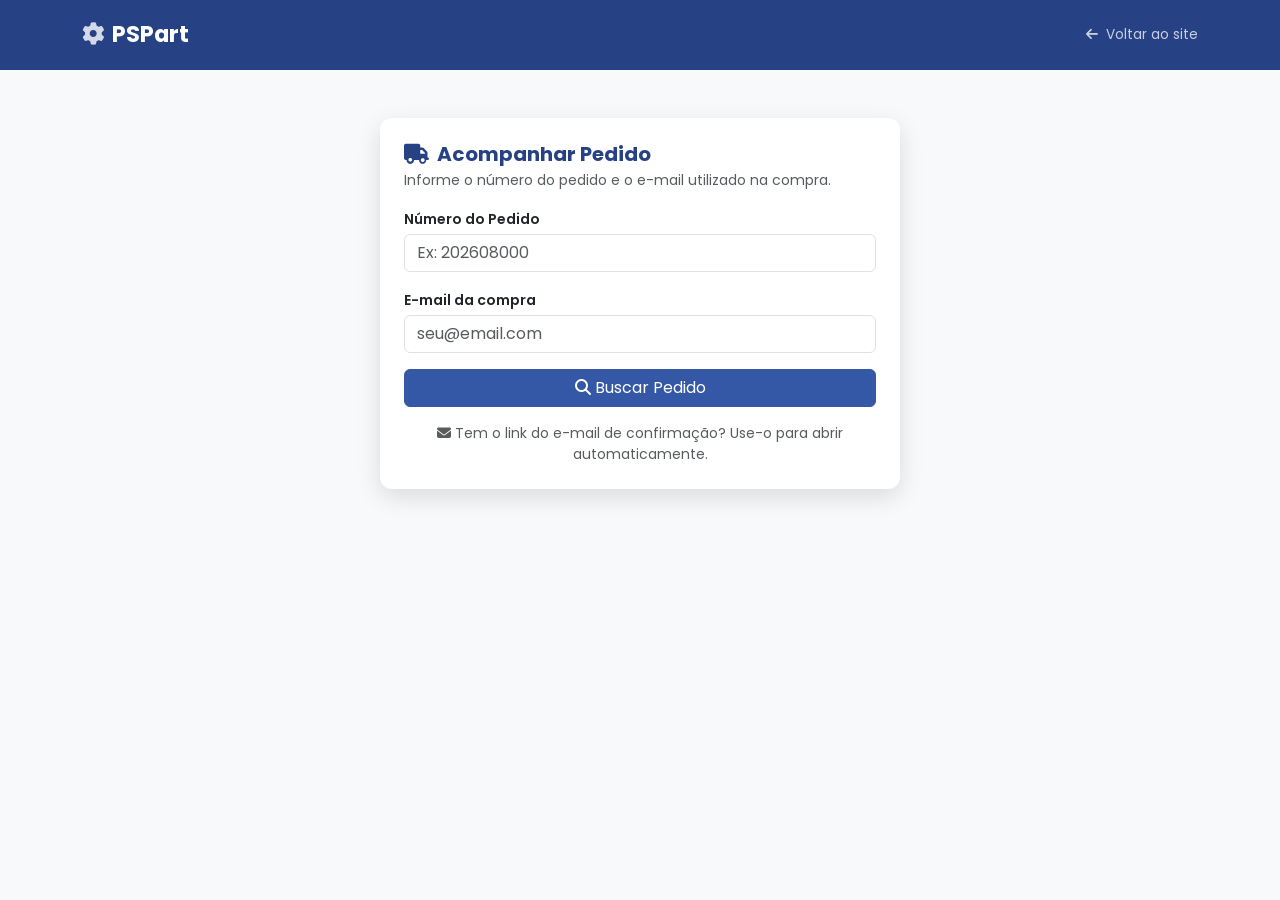
<file: acompanhar.html>
<!DOCTYPE html>
<html lang="pt-BR">
<head>
  <meta charset="UTF-8">
  <meta name="viewport" content="width=device-width, initial-scale=1.0">
  <title>Acompanhar Pedido — PSPart</title>
  <link rel="stylesheet" href="https://cdn.jsdelivr.net/npm/bootstrap@5.3.0/dist/css/bootstrap.min.css">
  <link rel="stylesheet" href="https://cdnjs.cloudflare.com/ajax/libs/font-awesome/6.4.0/css/all.min.css">
  <link rel="preconnect" href="https://fonts.googleapis.com">
  <link href="https://fonts.googleapis.com/css2?family=Poppins:wght@400;600;700&display=swap" rel="stylesheet">
  <link rel="stylesheet" href="style.css">
  <style>
    body { font-family: 'Poppins', sans-serif; background: var(--bg-light, #f4f6fb); }

    .page-header {
      background: var(--primary, #274185);
      color: #fff;
      padding: 18px 0;
    }
    .page-header .brand { font-size: 1.4rem; font-weight: 700; color: #fff; text-decoration: none; }
    .page-header .back-link { font-size: 0.85rem; color: rgba(255,255,255,.75); text-decoration: none; }
    .page-header .back-link:hover { color: #fff; }

    .search-card {
      max-width: 520px;
      margin: 48px auto 0 auto;
      border-radius: var(--radius, 12px);
      box-shadow: var(--shadow-md, 0 4px 16px rgba(0,0,0,.08));
      border: none;
    }

    .result-card {
      max-width: 700px;
      margin: 32px auto;
      border-radius: var(--radius, 12px);
      box-shadow: var(--shadow-md, 0 4px 16px rgba(0,0,0,.08));
      border: none;
    }

    /* Badge de status */
    .badge-status {
      font-size: 0.85rem;
      padding: 6px 14px;
      border-radius: 20px;
      font-weight: 600;
    }
    .badge-aprovado    { background: #d4edda; color: #1a7a3c; }
    .badge-pendente    { background: #fff3cd; color: #856404; }
    .badge-em_analise  { background: #cce5ff; color: #004085; }
    .badge-recusado,
    .badge-cancelado   { background: #f8d7da; color: #721c24; }
    .badge-reembolsado,
    .badge-contestado  { background: #e2e3e5; color: #383d41; }
    .badge-em_processamento { background: #ede7f6; color: #6f42c1; }
    .badge-enviado          { background: #cce5ff; color: #274185; }

    .info-row { display: flex; gap: 8px; align-items: flex-start; margin-bottom: 6px; font-size: 0.88rem; }
    .info-row i { color: var(--primary, #274185); width: 18px; flex-shrink: 0; margin-top: 2px; }

    .item-row td { vertical-align: middle; font-size: 0.88rem; }

    /* ── Step Tracker (rastreamento físico) ─────────────────────────────── */

    .step-tracker {
        display: flex;
        align-items: flex-start;
        justify-content: center;
        gap: 0;
        padding: 1.5rem 0 1rem;
        flex-wrap: nowrap;
        overflow-x: auto;
    }
    .step {
        display: flex;
        flex-direction: column;
        align-items: center;
        flex: 1;
        min-width: 70px;
        position: relative;
    }
    .step-icon {
        width: 52px;
        height: 52px;
        border-radius: 50%;
        display: flex;
        align-items: center;
        justify-content: center;
        font-size: 1.25rem;
        border: 2px solid #dee2e6;
        background: #fff;
        color: #adb5bd;
        transition: all 0.4s ease;
        position: relative;
        z-index: 1;
    }
    /* Linha conectora */
    .step:not(:last-child)::after {
        content: '';
        position: absolute;
        top: 25px;
        left: calc(50% + 27px);
        right: calc(-50% + 27px);
        height: 2px;
        background: #dee2e6;
        transition: background 0.4s ease;
        z-index: 0;
    }
    /* Concluída */
    .step.completed .step-icon {
        background: #1a7a3c;
        border-color: #1a7a3c;
        color: #fff;
    }
    .step.completed::after { background: #1a7a3c; }
    /* Ativa */
    .step.active .step-icon {
        border-color: var(--primary, #274185);
        color: var(--primary, #274185);
        box-shadow: 0 0 0 4px rgba(39,65,133,0.15);
        animation: pulse-step 1.8s ease-in-out infinite;
    }
    @keyframes pulse-step {
        0%, 100% { box-shadow: 0 0 0 4px rgba(39,65,133,0.15); }
        50%       { box-shadow: 0 0 0 8px rgba(39,65,133,0.08); }
    }
    /* Pendente */
    .step.pending .step-icon { opacity: 0.4; }

    /* Bloco de falha (recusado / cancelado) */
    .falha-block {
      text-align: center;
      padding: 2rem 1rem 1.5rem;
    }
    .falha-block .falha-icon {
      width: 64px; height: 64px;
      border-radius: 50%;
      display: inline-flex; align-items: center; justify-content: center;
      font-size: 1.75rem;
      margin-bottom: 1rem;
    }
    .falha-icon-recusado   { background: #f8d7da; color: #721c24; }
    .falha-icon-cancelado  { background: #f8d7da; color: #721c24; }
    .falha-icon-reembolsado { background: #e2e3e5; color: #383d41; }
    .falha-icon-contestado  { background: #fff3cd; color: #856404; }

    .step-label {
        margin-top: 0.5rem;
        font-size: 0.7rem;
        font-family: 'Poppins', sans-serif;
        font-weight: 500;
        text-align: center;
        color: #6c757d;
        max-width: 80px;
    }
    .step.completed .step-label,
    .step.active    .step-label { color: var(--primary, #274185); font-weight: 600; }

    /* Caixa do código de rastreio */
    .tracking-code-box {
        margin-top: 1rem;
        padding: 1rem 1.25rem;
        border-radius: var(--radius, 12px);
        border: 1px dashed var(--primary, #274185);
        background: rgba(39,65,133,0.05);
    }
    .tracking-code-row {
        display: flex;
        align-items: center;
        gap: 1rem;
        margin: 0.4rem 0 0.75rem;
        flex-wrap: wrap;
    }
    .tracking-code-row strong {
        font-family: monospace;
        font-size: 1.1rem;
        letter-spacing: 0.05em;
        color: var(--primary, #274185);
    }

    @media (max-width: 768px) {
        .step-tracker {
            flex-direction: column;
            align-items: flex-start;
            padding: 1rem 0.5rem;
            gap: 1rem;
        }
        .step {
            flex-direction: row;
            align-items: center;
            gap: 1rem;
            width: 100%;
            min-width: unset;
        }
        .step:not(:last-child)::after {
            top: 52px;
            left: 25px;
            right: unset;
            width: 2px;
            height: calc(100% + 1rem);
        }
        .step-label { text-align: left; max-width: unset; font-size: 0.82rem; }
    }
  </style>
</head>
<body>

<!-- Navbar -->
<header class="page-header">
  <div class="container d-flex align-items-center justify-content-between">
    <a href="index.html" class="brand">
      <i class="fas fa-cog me-2" style="opacity:.8;"></i>PSPart
    </a>
    <a href="index.html" class="back-link">
      <i class="fas fa-arrow-left me-1"></i> Voltar ao site
    </a>
  </div>
</header>

<div class="container pb-5">

  <!-- Formulário de busca — visível por padrão; JS esconde quando há token -->
  <div id="noTokenSection" class="card search-card p-4">
    <h5 class="fw-bold mb-1" style="color:var(--primary,#274185);">
      <i class="fas fa-truck me-2"></i>Acompanhar Pedido
    </h5>
    <p class="text-muted small mb-3">Informe o número do pedido e o e-mail utilizado na compra.</p>

    <div class="mb-3">
      <label class="form-label small fw-semibold mb-1" for="searchPedidoId">Número do Pedido</label>
      <input type="text" id="searchPedidoId" class="form-control" placeholder="Ex: 202608000" inputmode="numeric">
    </div>
    <div class="mb-3">
      <label class="form-label small fw-semibold mb-1" for="searchEmail">E-mail da compra</label>
      <input type="email" id="searchEmail" class="form-control" placeholder="seu@email.com">
    </div>

    <div id="searchError" class="alert alert-danger py-2 small mb-3 d-none"></div>

    <button id="searchBtn" class="btn btn-primary w-100">
      <i class="fas fa-search me-1"></i>Buscar Pedido
    </button>

    <p class="text-center text-muted small mt-3 mb-0">
      <i class="fas fa-envelope me-1"></i>Tem o link do e-mail de confirmação? Use-o para abrir automaticamente.
    </p>
  </div>

  <!-- Loading -->
  <div id="loadingSection" class="text-center mt-4" style="display:none;">
    <div class="spinner-border text-primary" role="status"></div>
    <p class="text-muted mt-2 small">Buscando seu pedido...</p>
  </div>

  <!-- Erro -->
  <div id="errorSection" class="alert alert-danger result-card mt-4" role="alert" style="display:none;">
    <i class="fas fa-exclamation-circle me-2"></i>
    <span id="errorMsg"></span>
  </div>

  <!-- Resultado -->
  <div id="resultSection" class="card result-card p-4" style="display:none;">

    <div class="d-flex align-items-center justify-content-between flex-wrap gap-2 mb-3">
      <div>
        <h5 class="fw-bold mb-0" style="color:var(--primary,#274185);">
          Pedido #<span id="rPedidoId"></span>
        </h5>
        <span class="text-muted small" id="rCriadoEm"></span>
      </div>
      <span id="rStatusBadge" class="badge-status"></span>
    </div>

    <!-- Timeline unificada (pedidos em andamento / aprovados) -->
    <div class="step-tracker" id="unifiedTimeline" style="display:none;">
      <div class="step" data-step="0">
        <div class="step-icon"><i class="fas fa-check"></i></div>
        <div class="step-label">Pedido<br>Recebido</div>
      </div>
      <div class="step" data-step="1">
        <div class="step-icon"><i class="fas fa-credit-card"></i></div>
        <div class="step-label">Pagamento<br>Confirmado</div>
      </div>
      <div class="step" data-step="2">
        <div class="step-icon"><i class="fas fa-box-open"></i></div>
        <div class="step-label">Em<br>Preparação</div>
      </div>
      <div class="step" data-step="3">
        <div class="step-icon"><i class="fas fa-box"></i></div>
        <div class="step-label">Embalado</div>
      </div>
      <div class="step" data-step="4">
        <div class="step-icon"><i class="fas fa-truck"></i></div>
        <div class="step-label">Enviado</div>
      </div>
      <div class="step" data-step="5">
        <div class="step-icon"><i class="fas fa-barcode"></i></div>
        <div class="step-label">Código de<br>Rastreio</div>
      </div>
    </div>

    <!-- Bloco de falha (recusado / cancelado / reembolsado / contestado) -->
    <div id="falhaBlock" class="falha-block" style="display:none;">
      <div class="falha-icon" id="falhaIcon"></div>
      <p class="fw-semibold mb-1" id="falhaTitle"></p>
      <p class="text-muted small mb-3" id="falhaDesc"></p>
      <a href="mailto:contato@pspart.com.br" class="btn btn-sm btn-outline-secondary">
        <i class="fas fa-envelope me-1"></i>Falar com a loja
      </a>
    </div>

    <!-- Caixa do código de rastreio (visível apenas no step 5) -->
    <div class="tracking-code-box" id="shippingCodeBox" style="display:none;">
      <div class="small text-muted mb-1">Código de Rastreio</div>
      <div class="tracking-code-row">
        <strong id="shippingCodeDisplay"></strong>
        <button id="copyCodeBtn" class="btn btn-sm btn-outline-primary" title="Copiar código">
          <i class="fas fa-copy me-1"></i>Copiar
        </button>
      </div>
      <a id="shippingCorreiosLink" href="#" target="_blank" rel="noopener" class="btn btn-sm btn-primary">
        <i class="fas fa-external-link-alt me-1"></i>Rastrear nos Correios
      </a>
      <div class="small text-muted mt-2" id="shippingCarrierLabel"></div>
    </div>

    <hr>

    <!-- Itens -->
    <h6 class="fw-bold mb-3">Itens do Pedido</h6>
    <div class="table-responsive mb-3">
      <table class="table table-sm align-middle">
        <thead class="table-light">
          <tr>
            <th>Produto</th>
            <th class="text-center">Qtd</th>
            <th class="text-end">Preço unit.</th>
            <th class="text-end">Subtotal</th>
          </tr>
        </thead>
        <tbody id="rItens"></tbody>
        <tfoot>
          <tr id="rSubtotalRow" style="display:none;">
            <td colspan="3" class="text-end text-muted small">Subtotal</td>
            <td class="text-end text-muted small" id="rSubtotal"></td>
          </tr>
          <tr id="rFreteRow" style="display:none;">
            <td colspan="3" class="text-end text-muted small">
              <i class="fas fa-truck me-1"></i><span id="rFreteNome">Frete</span>
            </td>
            <td class="text-end text-muted small" id="rFreteVal"></td>
          </tr>
          <tr>
            <td colspan="3" class="text-end fw-bold">Total:</td>
            <td class="text-end fw-bold text-primary" id="rTotal"></td>
          </tr>
        </tfoot>
      </table>
    </div>

    <hr>

    <!-- Dados do comprador e endereço -->
    <div class="row g-3">
      <div class="col-md-6">
        <h6 class="fw-bold mb-2">Comprador</h6>
        <div class="info-row"><i class="fas fa-user"></i><span id="rNome"></span></div>
        <div class="info-row"><i class="fas fa-envelope"></i><span id="rEmail"></span></div>
        <div class="info-row"><i class="fas fa-phone"></i><span id="rTelefone"></span></div>
      </div>
      <div class="col-md-6">
        <h6 class="fw-bold mb-2">Endereço de Entrega</h6>
        <div class="info-row"><i class="fas fa-map-marker-alt"></i><span id="rEndereco"></span></div>
      </div>
    </div>

    <!-- Mensagem de status -->
    <div id="rMensagem" class="alert mt-4 mb-0" style="display:none;"></div>

  </div><!-- /resultSection -->

</div><!-- /container -->

<script>
(function () {
  const API = 'backend/api/acompanhar.php';

  const $ = id => document.getElementById(id);

  let _subtotalPedido = 0; // guardado em renderPedido, lido em renderFreteBreakdown

  function fmt(valor) {
    return 'R$ ' + parseFloat(valor).toFixed(2).replace('.', ',').replace(/\B(?=(\d{3})+(?!\d))/g, '.');
  }

  function fmtData(dt) {
    if (!dt) return '';
    // "2026-04-22 10:30:00" → "22/04/2026 às 10:30"
    const [date, time] = dt.split(' ');
    if (!date) return dt;
    const [y, m, d] = date.split('-');
    return `${d}/${m}/${y} às ${time ? time.slice(0,5) : ''}`;
  }

  const statusConfig = {
    aprovado:    { label: 'Pagamento Aprovado',   cls: 'badge-aprovado',    tl: 2, msg: null },
    pendente:    { label: 'Aguardando Pagamento', cls: 'badge-pendente',    tl: 0, msg: 'Aguardando confirmação do pagamento. Se você já pagou, pode levar alguns minutos.' },
    em_analise:  { label: 'Em Análise',           cls: 'badge-em_analise',  tl: 1, msg: 'Seu pagamento está sendo analisado pelo Mercado Pago.' },
    recusado:    { label: 'Pagamento Recusado',   cls: 'badge-recusado',    tl: -1, falha: { icon: 'fa-times-circle', iconCls: 'falha-icon-recusado',  titulo: 'Pagamento não aprovado', desc: 'Seu pagamento foi recusado pela operadora. Verifique os dados do cartão ou tente outro meio de pagamento.' } },
    cancelado:   { label: 'Pedido Cancelado',     cls: 'badge-cancelado',   tl: -1, falha: { icon: 'fa-ban',          iconCls: 'falha-icon-cancelado',  titulo: 'Pedido cancelado',        desc: 'Este pedido foi cancelado. Se tiver dúvidas, entre em contato com a loja.' } },
    reembolsado: { label: 'Reembolsado',          cls: 'badge-reembolsado', tl: -1, falha: { icon: 'fa-undo',         iconCls: 'falha-icon-reembolsado', titulo: 'Valor reembolsado',       desc: 'O estorno foi solicitado. O prazo de devolução depende da operadora do cartão.' } },
    contestado:  { label: 'Em Contestação',       cls: 'badge-contestado',  tl: -1, falha: { icon: 'fa-exclamation-triangle', iconCls: 'falha-icon-contestado', titulo: 'Pagamento em contestação', desc: 'Este pagamento está em processo de contestação junto à operadora.' } },
    em_processamento: { label: 'Em Processamento',cls: 'badge-em_processamento', tl: 3, msg: 'Seu pedido está sendo preparado para envio.' },
    enviado:          { label: 'Enviado',          cls: 'badge-enviado',          tl: 4, msg: null },
  };

  // ── Timeline unificada (6 passos) ───────────────────────────────────────────
  const STEP_ICONS    = ['fa-check','fa-credit-card','fa-box-open','fa-box','fa-truck','fa-barcode'];
  const PAYMENT_OK    = ['aprovado','em_processamento','enviado'];
  const PAYMENT_ERROR = ['recusado','cancelado','reembolsado','contestado'];

  function renderUnifiedTimeline(status, trackingStatus, trackingCode, trackingUrl, carrier) {
    const paymentOk = PAYMENT_OK.includes(status);
    const isError   = PAYMENT_ERROR.includes(status);

    // Calcula passo atual (0-5)
    let currentStep;
    if (isError) {
      currentStep = 1; // erro no pagamento
    } else if (paymentOk) {
      // Passos 0-1 concluídos; tracking determina 2-5
      currentStep = trackingStatus >= 0 ? 2 + Math.min(trackingStatus, 3) : 2;
    } else {
      currentStep = 1; // pendente/em_analise — aguardando pagamento
    }

    document.querySelectorAll('#unifiedTimeline .step').forEach(step => {
      const n    = parseInt(step.dataset.step);
      const icon = step.querySelector('.step-icon i');
      step.classList.remove('completed', 'active', 'pending', 'error');
      icon.className = 'fas ' + STEP_ICONS[n];

      if (isError && n === 1) {
        step.classList.add('error');
        icon.className = 'fas fa-times';
      } else if (n < currentStep) {
        step.classList.add('completed');
      } else if (n === currentStep) {
        step.classList.add('active');
      } else {
        step.classList.add('pending');
      }
    });

    // Caixa de código de rastreio — só no step 5 com código
    const codeBox = $('shippingCodeBox');
    if (currentStep === 5 && trackingCode) {
      $('shippingCodeDisplay').textContent    = trackingCode;
      $('shippingCorreiosLink').href          = trackingUrl || '#';
      $('shippingCorreiosLink').style.display = trackingUrl ? '' : 'none';
      $('shippingCarrierLabel').textContent   = carrier ? 'Transportadora: ' + carrier : '';
      codeBox.style.display = '';
    } else {
      codeBox.style.display = 'none';
    }
  }

  async function fetchShippingTracking(status, orderId) {
    try {
      const res  = await fetch('backend/api/tracking.php?order_id=' + encodeURIComponent(orderId));
      const data = await res.json();
      if (res.ok) {
        renderUnifiedTimeline(status, data.status, data.tracking_code, data.tracking_url, data.carrier);
        if (data.shipping_price > 0) renderFreteBreakdown(data);
      } else {
        renderUnifiedTimeline(status, 0, null, null, null);
      }
    } catch (_) {
      renderUnifiedTimeline(status, 0, null, null, null);
    }
  }

  function renderFreteBreakdown(trackingData) {
    const frete = parseFloat(trackingData.shipping_price) || 0;
    if (frete <= 0) return;

    $('rSubtotal').textContent = fmt(_subtotalPedido);
    $('rSubtotalRow').style.display = '';

    let freteNome = 'Frete';
    if (trackingData.chosen_carrier) {
      freteNome = trackingData.chosen_carrier;
      if (trackingData.chosen_service) freteNome += ' — ' + trackingData.chosen_service;
    }
    $('rFreteNome').textContent = freteNome;
    $('rFreteVal').textContent  = fmt(frete);
    $('rFreteRow').style.display = '';
  }

  // Botão copiar código
  document.getElementById('copyCodeBtn')?.addEventListener('click', function () {
    const code = $('shippingCodeDisplay').textContent;
    navigator.clipboard.writeText(code).then(() => {
      this.innerHTML = '<i class="fas fa-check me-1"></i>Copiado!';
      setTimeout(() => { this.innerHTML = '<i class="fas fa-copy me-1"></i>Copiar'; }, 2000);
    });
  });
  // ── /Timeline unificada ──────────────────────────────────────────────────────

  function renderPedido(data) {
    const p   = data.pedido;
    const cfg = statusConfig[p.status] || { label: p.status, cls: 'badge-pendente', tl: 0, msg: null };

    // Limpa o carrinho (B2b) só na confirmação de pagamento, e só se esta aba foi quem
    // acabou de iniciar ESTE checkout (sessionStorage setado antes do redirect ao MP em
    // script.js). Evita esvaziar o carrinho de quem só está revisitando um link antigo.
    // Armazenamento bloqueado (Patch O): a leitura falha e nada é limpo — a página segue.
    try {
      if ((p.status === 'aprovado' || p.status === 'em_processamento') &&
          sessionStorage.getItem('psp_checkout_pedido_pendente') === String(p.id)) {
        localStorage.removeItem('psp_cart');
        sessionStorage.removeItem('psp_checkout_pedido_pendente');
      }
    } catch (e) { /* sem acesso ao armazenamento: não limpa */ }

    $('rPedidoId').textContent  = p.numero_pedido || p.id;
    $('rCriadoEm').textContent  = 'Realizado em ' + fmtData(p.criado_em);
    $('rNome').textContent      = p.nome_comprador;
    $('rEmail').textContent     = p.email_comprador;
    $('rTelefone').textContent  = p.telefone_comprador || '—';

    const badge = $('rStatusBadge');
    badge.textContent  = cfg.label;
    badge.className    = 'badge-status ' + cfg.cls;

    // Endereço
    const partes = [
      [p.endereco, p.numero].filter(Boolean).join(', '),
      p.complemento,
      p.bairro,
      [p.cidade, p.estado].filter(Boolean).join('/'),
      p.cep,
    ].filter(Boolean);
    $('rEndereco').textContent = partes.join(' — ') || 'Não informado';

    // Itens
    const tbody = $('rItens');
    tbody.innerHTML = '';
    _subtotalPedido = 0;
    data.itens.forEach(item => {
      const sub = item.preco_unitario * item.quantidade;
      _subtotalPedido += sub;
      const tr  = document.createElement('tr');
      tr.className = 'item-row';
      tr.innerHTML = `
        <td>${item.produto_nome}</td>
        <td class="text-center">${item.quantidade}</td>
        <td class="text-end">${fmt(item.preco_unitario)}</td>
        <td class="text-end">${fmt(sub)}</td>`;
      tbody.appendChild(tr);
    });

    // Garante que as linhas de frete fiquem ocultas até o tracking carregar
    $('rSubtotalRow').style.display = 'none';
    $('rFreteRow').style.display    = 'none';
    $('rTotal').textContent = fmt(p.total);

    // Mensagem de status (pendente / em_analise)
    if (cfg.msg) {
      const el = $('rMensagem');
      const alertCls = p.status === 'pendente' || p.status === 'em_analise' ? 'alert-warning' : 'alert-info';
      el.className   = 'alert mt-4 mb-0 ' + alertCls;
      el.innerHTML   = `<i class="fas fa-info-circle me-2"></i>${cfg.msg}`;
      el.style.display = '';
    } else {
      $('rMensagem').style.display = 'none';
    }

    $('loadingSection').style.display = 'none';
    $('resultSection').style.display  = '';
    $('errorSection').style.display   = 'none';

    // Timeline vs bloco de falha — padrão Mercado Livre:
    // pedidos recusados/cancelados não exibem etapas de entrega
    if (cfg.falha) {
      $('unifiedTimeline').style.display = 'none';
      $('shippingCodeBox').style.display = 'none';
      const fb = $('falhaBlock');
      $('falhaIcon').className  = 'falha-icon ' + cfg.falha.iconCls;
      $('falhaIcon').innerHTML  = `<i class="fas ${cfg.falha.icon}"></i>`;
      $('falhaTitle').textContent = cfg.falha.titulo;
      $('falhaDesc').textContent  = cfg.falha.desc;
      fb.style.display = '';
    } else {
      $('falhaBlock').style.display = 'none';
      $('unifiedTimeline').style.display = '';
      if (PAYMENT_OK.includes(p.status)) {
        renderUnifiedTimeline(p.status, 0, null, null, null);
        fetchShippingTracking(p.status, p.id);
      } else {
        renderUnifiedTimeline(p.status, -1, null, null, null);
      }
    }
  }

  function showError(msg) {
    $('loadingSection').style.display = 'none';
    $('resultSection').style.display  = 'none';
    $('errorSection').style.display   = '';
    $('errorMsg').textContent = msg;
  }

  async function buscar(params) {
    $('loadingSection').style.display = '';
    $('resultSection').style.display  = 'none';
    $('errorSection').style.display   = 'none';

    try {
      const url  = API + '?' + new URLSearchParams(params).toString();
      const resp = await fetch(url);
      const json = await resp.json();

      if (!resp.ok) {
        showError(json.erro || 'Pedido não encontrado.');
        return;
      }
      renderPedido(json);
    } catch (e) {
      showError('Erro ao consultar o servidor. Tente novamente.');
    }
  }

  // ── Busca manual (sem token) ────────────────────────────────────────────────
  function buscarManual() {
    const pedidoId = document.getElementById('searchPedidoId').value.trim();
    const email    = document.getElementById('searchEmail').value.trim();
    const errEl    = document.getElementById('searchError');

    errEl.classList.add('d-none');

    if (!pedidoId || isNaN(parseInt(pedidoId, 10))) {
      errEl.textContent = 'Informe um número de pedido válido.';
      errEl.classList.remove('d-none');
      return;
    }
    if (!email) {
      errEl.textContent = 'Informe o e-mail utilizado na compra.';
      errEl.classList.remove('d-none');
      return;
    }

    $('noTokenSection').style.display = 'none';
    buscar({ pedido_id: pedidoId, email });
  }

  // ── Event listeners do formulário de busca ──────────────────────────────────
  document.getElementById('searchBtn').addEventListener('click', buscarManual);
  ['searchPedidoId', 'searchEmail'].forEach(id => {
    document.getElementById(id).addEventListener('keydown', e => {
      if (e.key === 'Enter') buscarManual();
    });
  });

  // ── Entry point ─────────────────────────────────────────────────────────────
  // noTokenSection é visível por padrão; escondemos apenas quando há token na URL
  const qs = new URLSearchParams(location.search);
  if (qs.get('token')) {
    $('noTokenSection').style.display = 'none';
    buscar({ token: qs.get('token') });
  }
  // Sem token → formulário permanece visível (estado padrão do HTML)
})();
</script>

</body>
</html>
</file>
<file: style.css>
/* ===== CSS VARIABLES ===== */
:root {
  --primary: #274185;
  --accent: #3457a6;
  --accent-rgb: 52, 87, 166;
  --accent-hover: #2d4a8f;
  --cta: #157a52;
  --cta-hover: #0f5f3f;
  --text-dark: #1a1a2e;
  --text-muted: #6c757d;
  --bg-light: #f8f9fa;
  --bg-white: #ffffff;
  --shadow-sm: 0 2px 8px rgba(0,0,0,0.08);
  --shadow-md: 0 8px 24px rgba(0,0,0,0.12);
  --radius: 12px;

  /* === tokens do refresh visual (ADICIONADOS — nenhum token acima foi removido/alterado) === */
  --primary-700: #1d3266;
  --primary-900: #152449;
  --cta-600: #0d5940;            /* variante mais escura/saturada do --cta real (#157a52), não o laranja do rascunho original */
  --ink: #16203a;
  --muted: #5b6b82;
  --line: #e4e9f2;
  --bg: #f5f8fc;
  --card: #ffffff;
  /* --ok / --warn / --req: definidos em assets/css/disponibilidade.css (carregado antes deste) */
  --radius-sm: 8px;
  --shadow-lg: 0 18px 44px rgba(16,32,74,.18);
  --font-display: 'Montserrat', system-ui, sans-serif;
  --font-body: 'Poppins', system-ui, sans-serif;
  --font-mono: 'JetBrains Mono', ui-monospace, 'SFMono-Regular', monospace;
}

@media (prefers-reduced-motion: reduce) {
  *, *::before, *::after {
    animation-duration: 0.001ms !important;
    animation-iteration-count: 1 !important;
    transition-duration: 0.001ms !important;
    scroll-behavior: auto !important;
  }
}

/* ===== BASE ===== */
body {
    font-family: var(--font-body);
    background-color: var(--bg);
    color: var(--ink);
    margin: 0;
    padding: 0;
    overflow-x: hidden;
}

/* Escopado ao storefront (index.html) — evita vazar para acompanhar.html/admin/e-mails que também carregam este arquivo ou reaproveitam tokens */
.storefront h1,
.storefront h2,
.storefront h3,
.storefront h4,
.storefront h5,
.storefront h6 {
    font-family: var(--font-display);
    font-weight: 700;
    letter-spacing: -0.02em;
}

html {
    scroll-behavior: smooth;
    overflow-x: hidden;
    /* --header-h é medido em tempo real por medirAlturaHeader() (script.js) — fallback cobre o primeiro paint antes do JS rodar */
    scroll-padding-top: var(--header-h, 76px);
}

/* ===== NAVBAR ===== */
.custom-navbar {
    position: fixed;
    top: 0;
    left: 0;
    right: 0;
    z-index: 1030;
    background-color: rgba(39, 65, 133, 0.88);
    backdrop-filter: blur(10px);
    -webkit-backdrop-filter: blur(10px);
    box-shadow: 0 2px 10px rgba(0,0,0,0.18);
    border-bottom: 1px solid rgba(228, 233, 242, 0.15);
    padding-top: 0.75rem;
    padding-bottom: 0.75rem;
    transition: background-color 0.2s ease;
}

.storefront {
    padding-top: var(--header-h, 76px);
}

.navbar-brand {
    font-family: var(--font-display);
    font-weight: 700;
    font-size: 1.6rem;
    letter-spacing: 0.5px;
}

.custom-navbar .nav-link:focus-visible,
.custom-navbar .navbar-toggler:focus-visible,
.custom-navbar .theme-toggle:focus-visible {
    outline: 2px solid #fff;
    outline-offset: 2px;
    border-radius: 4px;
}

/* Busca do header (Patch C) — mesmo form #heroSearchForm de antes, só relocado e compactado;
   alimenta #product-search via setupHeroSearch(), sem lógica de filtro duplicada */
.navbar-search {
    display: flex;
    align-items: center;
    gap: 0.35rem;
    background: rgba(255,255,255,.96);
    border-radius: 999px;
    padding: 0.25rem 0.25rem 0.25rem 0.75rem;
    margin: 0.5rem 0;
    max-width: 260px;
}

.navbar-search-icon {
    color: var(--muted);
    font-size: 0.78rem;
    flex-shrink: 0;
}

.navbar-search-input {
    flex: 1;
    min-width: 0;
    border: none;
    outline: none;
    background: transparent;
    font-family: var(--font-body);
    font-size: 0.82rem;
    color: #16203a;
    padding: 0.32rem 0.1rem;
}

.navbar-search-input::placeholder {
    color: #5b6b82;
}

.navbar-search:has(.navbar-search-input:focus-visible) {
    box-shadow: 0 0 0 3px rgba(var(--accent-rgb), .35);
}

.navbar-search-btn {
    flex-shrink: 0;
    background-color: var(--cta);
    border: none;
    color: #fff;
    font-size: 0.78rem;
    width: 30px;
    height: 30px;
    border-radius: 50%;
    display: inline-flex;
    align-items: center;
    justify-content: center;
    transition: background-color 0.2s;
}

.navbar-search-btn:hover,
.navbar-search-btn:focus-visible {
    background-color: var(--cta-600);
}

@media (max-width: 991.98px) {
    .navbar-search {
        max-width: none;
        width: 100%;
        margin: 0.75rem 0;
    }
}

.material-symbols-outlined {
    font-size: 25px;
    color: white;
    font-variation-settings:
    'FILL' 0,
    'wght' 400,
    'GRAD' 0,
    'opsz' 24
}

/* ===== HERO SECTION ===== */
.hero-section {
    position: relative;
    background: linear-gradient(135deg, var(--primary), #131c33);
    color: white;
    min-height: 51vh; /* ~20% mais compacto que os 64vh do Patch C — hero enxuto (Patch E) */
    display: flex;
    align-items: center;
    overflow: hidden;
}

.hero-section::before {
    content: "";
    position: absolute;
    inset: 0;
    pointer-events: none;
    background-image:
        linear-gradient(rgba(255,255,255,.06) 1px, transparent 1px),
        linear-gradient(90deg, rgba(255,255,255,.06) 1px, transparent 1px);
    background-size: 42px 42px;
    -webkit-mask-image: radial-gradient(ellipse 80% 60% at 50% 40%, #000 40%, transparent 85%);
    mask-image: radial-gradient(ellipse 80% 60% at 50% 40%, #000 40%, transparent 85%);
}

.hero-section .container {
    position: relative;
    z-index: 1;
}

.hero-section h1 {
    text-shadow: 2px 2px 4px rgba(0,0,0,0.5);
    font-family: var(--font-display);
    font-weight: 800;
    letter-spacing: -0.02em;
}

.hero-section .lead {
    font-family: var(--font-body);
    color: rgba(255,255,255,.88);
}

.hero-badge {
    display: inline-block;
    font-family: var(--font-mono);
    background-color: rgba(var(--accent-rgb), 0.85);
    color: white;
    padding: 0.3rem 1rem;
    border-radius: 20px;
    font-size: 0.85rem;
    font-weight: 500;
    margin-bottom: 1rem;
    letter-spacing: 0.3px;
}

.btn-cta {
    background-color: var(--cta);
    border: none;
    color: #fff;
    font-weight: 600;
    font-size: 0.9rem;
    padding: 0.55rem 1.25rem;
    border-radius: 999px;
    white-space: nowrap;
    transition: background-color 0.2s, transform 0.15s;
}

.btn-cta:hover,
.btn-cta:focus-visible {
    background-color: var(--cta-600);
    color: #fff;
    transform: translateY(-1px);
}

/* ===== CARROSSEL DE CAMPANHAS — full-bleed (Patch E) ===== */
.campanhas-section {
    padding: 0;
    background: var(--bg);
    overflow-x: clip; /* proteção extra contra scroll lateral no breakout full-bleed */
}

.campanhas-carousel {
    width: 100%;
    max-width: 1920px; /* teto realista de desktop — full-bleed além disso só pioraria o corte vertical da imagem */
    margin: 0 auto;
}

/* ===== SELOS DE CONFIANÇA — extraídos do hero (Patch E), sem claim inventado ===== */
.selos-section {
    padding: 1.5rem 0;
    background: var(--bg);
}

.selos-row {
    display: flex;
    justify-content: center;
    align-items: center;
    flex-wrap: wrap;
}

.selo-item {
    display: flex;
    align-items: center;
    gap: 0.5rem;
    padding: 0.4rem 1.15rem;
    font-size: 0.87rem;
    font-weight: 600;
    color: var(--ink);
    white-space: nowrap;
}

.selo-item + .selo-item {
    border-left: 1px solid var(--line);
}

.selo-item i {
    color: var(--accent);
    font-size: 1rem;
}

/* 5 itens espremem entre 768-1100px — reduz padding/fonte pra segurar numa linha só mais tempo */
@media (max-width: 1100px) and (min-width: 768px) {
    .selo-item {
        padding: 0.4rem 0.85rem;
        font-size: 0.83rem;
    }
}

@media (max-width: 767.98px) {
    .selos-row {
        flex-direction: column;
        align-items: stretch;
        gap: 0.75rem;
    }

    .selo-item {
        justify-content: center;
        padding: 0.6rem 0;
        white-space: normal;
        text-align: center;
    }

    .selo-item + .selo-item {
        border-left: none;
        border-top: 1px solid var(--line);
        padding-top: 0.85rem;
    }
}

.campanha-img {
    width: 100%;
    height: 480px; /* subiu de 320px — banners reais (logo+tagline+tags) precisam de mais altura, menos corte vertical */
    object-fit: cover;
    display: block;
}

@media (max-width: 768px) {
    .campanha-img {
        height: 220px; /* proporcional ao aumento acima */
    }
}

/* ===== PRODUTOS SECTION ===== */
#produtos h2 {
    font-weight: 700;
    color: var(--text-dark);
}

#produtos h2::after {
    content: '';
    display: block;
    width: 60px;
    height: 3px;
    background-color: var(--accent);
    margin: 10px auto 0;
}

.product-card {
    position: relative;
    transition: transform 0.2s, box-shadow 0.2s;
    margin-bottom: 20px;
    height: 100%;
    border: 1px solid var(--line);
    border-radius: var(--radius);
    box-shadow: var(--shadow-sm);
    overflow: hidden; /* garante que a imagem respeita o border-radius do card */
    background: var(--card);
}

.product-card::before {
    content: "";
    position: absolute;
    top: 0;
    left: 0;
    right: 0;
    height: 3px;
    background: var(--accent);
    transform: scaleX(0);
    transform-origin: left;
    transition: transform 0.25s ease;
}

.product-card:hover {
    transform: translateY(-4px);
    box-shadow: var(--shadow-lg);
    border-color: rgba(var(--accent-rgb), .3);
}

.product-card:hover::before {
    transform: scaleX(1);
}

.card-img-top {
    height: 140px; /* ~36% menor que 220px — grid 4-up compacto (Patch C) */
    width: 100%;
    display: block;
    object-fit: contain;
    background-color: var(--bg-light);
    background-image:
        linear-gradient(rgba(39,65,133,.05) 1px, transparent 1px),
        linear-gradient(90deg, rgba(39,65,133,.05) 1px, transparent 1px);
    background-size: 18px 18px;
}

/* Thumb full-bleed: imagem/vídeo de ponta a ponta, badge de estoque sobreposto */
.product-card-thumb {
    position: relative;
    border-bottom: 1px solid var(--line);
}

.product-card-thumb .stock-badge {
    position: absolute;
    top: 0.6rem;
    left: 0.6rem;
    z-index: 1;
    margin-bottom: 0;
    background-color: rgba(255,255,255,.94);
    box-shadow: var(--shadow-sm);
}

body.dark-mode .product-card-thumb .stock-badge {
    background-color: rgba(19, 25, 41, .9);
}

/* Categoria em eyebrow mono acima do nome (não mais pílula colorida no corpo) */
.product-eyebrow {
    display: block;
    font-family: var(--font-mono);
    font-size: 0.66rem;
    font-weight: 600;
    letter-spacing: 0.06em;
    text-transform: uppercase;
    color: var(--accent);
    margin-bottom: 0.3rem;
}

.product-card .card-body {
    display: flex;
    flex-direction: column;
    flex: 1;
    padding: 0.85rem; /* menor que o 1rem padrão do Bootstrap — card compacto 4-up (Patch C) */
}

.product-card .card-title {
    display: -webkit-box;
    -webkit-line-clamp: 2;
    -webkit-box-orient: vertical;
    overflow: hidden;
    font-size: 1rem; /* menor que o 1.25rem padrão do h5 — card compacto 4-up (Patch C) */
    line-height: 1.3;
    min-height: 2.6em;
}

/* Preço + CTA sempre no rodapé do card, garante altura uniforme na linha */
.product-card-footer {
    display: flex;
    justify-content: space-between;
    align-items: center;
    margin-top: auto;
    padding-top: 0.5rem;
}

/* Categoria em mono, tipo eyebrow técnico (mantido no modal de detalhes) */
.product-badge {
    font-family: var(--font-mono);
}

/* Badge de disponibilidade (.stock-badge / .stock-dot / variantes): ver assets/css/disponibilidade.css */

/* Linha de limiar de consulta abaixo do rodapé do card (Patch L → N: texto_consulta do helper,
   só em produto com qtd_consulta). Sem limiar ou não comprável, vai vazia, só reservando a
   altura — preço/botões seguem alinhados com os vizinhos da linha. Reserva 2 linhas: em colunas
   estreitas (col-md-4, ~768px) o texto quebra, e 1 linha só desalinhava a fileira */
.product-volume-nota {
    margin: 0.35rem 0 0;
    min-height: 2.6em;
    font-size: 0.72rem;
    line-height: 1.3;
    color: var(--muted);
}

/* Preço de exportação (Patch J) — texto do helper ("US$ 45,90" / "Sob consulta"):
   fonte menor e quebra permitida no card */
.product-price.product-price--export {
    font-size: 0.8rem;
    font-weight: 700;
    line-height: 1.25;
    letter-spacing: 0;
    min-width: 0;
}

/* Em exportação o rótulo ocupa linha própria acima dos botões, com 2 linhas reservadas — ao lado
   dos botões ele quebrava em até 5 linhas em col-md-4 (~768px) e desalinhava a fileira.
   body[data-mercado] é só layout (setado por _aplicarMercado); a visibilidade segue em style.display */
body[data-mercado="export"] .product-card-footer {
    flex-wrap: wrap;
    row-gap: 0.4rem;
}

body[data-mercado="export"] .product-card-footer .product-price--export {
    flex: 1 1 100%;
    min-height: 2.5em;
}

body[data-mercado="export"] .product-card-footer > .d-flex {
    margin-left: auto;
}

.product-price-modal.product-price--export {
    font-size: 1rem;
}

/* Tabela de faixas de quantidade no modal de detalhe (Patch N) — só com qtd_consulta.
   Tokens do refresh (--line/--ink/--muted já têm override dark) */
.product-faixas {
    width: 100%;
    margin: 0.75rem 0 1rem;
    border-collapse: collapse;
    font-size: 0.85rem;
    color: var(--ink);
}

.product-faixas th,
.product-faixas td {
    padding: 0.4rem 0.5rem;
    border-bottom: 1px solid var(--line);
    text-align: left;
}

.product-faixas th {
    font-size: 0.75rem;
    font-weight: 600;
    text-transform: uppercase;
    color: var(--muted);
}

.product-faixas-preco {
    font-weight: 700;
}

.product-faixas-cta {
    font-size: inherit;
    vertical-align: baseline;
}

/* Motivo exibido ao lado do botão de compra desabilitado (texto vem pronto da API) */
.product-buy-motivo {
    font-size: 0.75rem;
    font-weight: 600;
    color: var(--muted);
    line-height: 1.3;
}

/* No card, o motivo assume o margin-top:auto do rodapé — preço/botões continuam alinhados
   na base com os cards vizinhos da mesma linha */
.product-buy-motivo--card {
    display: block;
    text-align: right;
    margin-top: auto;
}

.product-buy-motivo--card + .product-card-footer {
    margin-top: 0;
}

/* Código interno em pílula monoespaçada */
.product-code-pill {
    display: inline-flex;
    align-items: center;
    gap: 0.3rem;
    font-family: var(--font-mono);
    font-size: 0.7rem;
    color: var(--muted);
    background: var(--bg);
    border: 1px solid var(--line);
    border-radius: var(--radius-sm);
    padding: 0.15rem 0.45rem;
    margin-bottom: 0.45rem;
}

.product-code-pill .btn-copy-code {
    color: var(--muted);
    line-height: 1;
}

/* ===== BOTÕES ===== */
.btn-primary {
    background-color: var(--accent);
    border-color: var(--accent);
}

.btn-primary:hover {
    background-color: var(--accent-hover);
    border-color: var(--accent-hover);
}

.btn:disabled {
    opacity: 0.7;
    cursor: not-allowed;
}

/* ===== CONTATO SECTION ===== */
.contact-section {
    background-color: var(--bg);
    padding: 60px 0;
}

.contact-section h2 {
    font-weight: 700;
    color: var(--text-dark);
}

.contact-form-card {
    background: var(--card);
    border: 1px solid var(--line);
    border-radius: var(--radius);
    box-shadow: var(--shadow-md);
    padding: 2rem;
}

.contact-section .form-control {
    border-radius: 8px;
}

.contact-section .form-control:focus {
    border-color: var(--accent);
    box-shadow: 0 0 0 0.25rem rgba(var(--accent-rgb), 0.25);
}

.contact-section .btn-primary {
    padding: 0.75rem 2rem;
    box-shadow: var(--shadow-sm);
}

/* ===== MODAIS ===== */
.modal-content {
    border-radius: 15px;
    overflow: hidden;
}

.modal-header {
    border-bottom: none;
}

.modal-footer {
    border-top: none;
}

.modal-title {
    border-left: 4px solid var(--accent);
    padding-left: 0.75rem;
}

.modal-image-container {
    display: flex;
    align-items: center;
    justify-content: center;
    margin-bottom: 20px;
}

.modal-product-image {
    max-width: 100%;
    max-height: 300px;
    width: auto;
    height: auto;
    object-fit: contain;
    border-radius: 8px;
    box-shadow: 0 5px 15px rgba(0,0,0,0.1);
}

/* Animação suave para o modal */
.modal.fade .modal-dialog {
    transform: translate(0, -50px);
    transition: transform 0.3s ease-out;
}

.modal.show .modal-dialog {
    transform: translate(0, 0);
}

/* Modal de confirmação */
#confirmationModal .modal-content {
    border-radius: 15px;
    overflow: hidden;
}

#confirmationModal .modal-header {
    border-bottom: none;
}

#confirmationModal .modal-body {
    padding: 2rem;
}

#confirmationModal .modal-footer {
    border-top: none;
    padding-bottom: 2rem;
}

/* ===== TABELA DE SPECS ===== */
.specs-table {
    width: 100%;
    border-collapse: collapse;
    margin-top: 15px;
}

.specs-table th,
.specs-table td {
    padding: 12px;
    border: 1px solid #dee2e6;
}

.specs-table th {
    background-color: var(--bg-light);
    width: 30%;
    font-weight: 600;
}

.specs-table tr:nth-child(even) td {
    background-color: var(--bg-light);
}

/* ===== FEATURE LIST ===== */
.feature-list {
    list-style-type: none;
    padding-left: 0;
    margin-top: 15px;
}

.feature-list li {
    margin-bottom: 10px;
    padding-left: 25px;
    position: relative;
}

.feature-list li:before {
    content: "✓";
    color: #28a745;
    position: absolute;
    left: 0;
    font-weight: bold;
}

/* ===== CARROSSEL ===== */
.carousel-img {
    height: 300px;
    object-fit: contain;
    background: var(--bg-light);
    border-radius: 8px;
}

.carousel-control-prev-icon,
.carousel-control-next-icon {
    filter: invert(30%) sepia(100%) saturate(500%) hue-rotate(190deg) brightness(95%) contrast(90%);
}

/* ===== FOOTER ===== */
footer {
    background-color: var(--primary);
    color: white;
    padding: 30px 0;
}

.footer-divider {
    border-color: rgba(255,255,255,0.2);
    margin: 1rem 0;
}

.social-icons a {
    color: white;
    font-size: 24px;
    margin-right: 15px;
    transition: color 0.3s;
}

.social-icons a:hover {
    color: #ffc107;
}

/* ===== ANIMAÇÕES ===== */
.checkmark-circle {
    width: 80px;
    height: 80px;
    position: relative;
    display: inline-block;
    vertical-align: top;
}

.checkmark-circle .background {
    width: 80px;
    height: 80px;
    border-radius: 50%;
    background: #28a745;
    position: absolute;
}

.checkmark-circle .checkmark {
    border-radius: 5px;
    transform: rotate(45deg);
    height: 40px;
    width: 20px;
    border-bottom: 5px solid #fff;
    border-right: 5px solid #fff;
    position: absolute;
    top: 20px;
    left: 30px;
}

@keyframes fadeIn {
    from { opacity: 0; }
    to { opacity: 1; }
}

/* Destaque para o formulário quando navegado via botão */
.form-highlight {
    animation: highlight 2s ease;
    box-shadow: 0 0 0 4px rgba(var(--accent-rgb), 0.3);
    border-radius: 8px;
}

@keyframes highlight {
    0% { box-shadow: 0 0 0 0 rgba(var(--accent-rgb), 0.8); }
    70% { box-shadow: 0 0 0 20px rgba(var(--accent-rgb), 0); }
    100% { box-shadow: 0 0 0 0 rgba(var(--accent-rgb), 0); }
}

/* Loading state para o formulário */
.form-loading {
    opacity: 0.7;
    pointer-events: none;
}

.form-loading::after {
    content: "";
    position: absolute;
    top: 0;
    left: 0;
    width: 100%;
    height: 100%;
    background: rgba(255, 255, 255, 0.7);
    display: flex;
    justify-content: center;
    align-items: center;
}

/* Spinner */
.spinner-border-sm {
    width: 1rem;
    height: 1rem;
    margin-right: 0.5rem;
}

/* ===== RESPONSIVO ===== */
@media (max-width: 768px) {
    .hero-section {
        min-height: 34vh; /* ~20% mais compacto que os 42vh do Patch C — hero enxuto (Patch E) */
    }

    .hero-section h1 {
        font-size: 2.5rem;
    }

    .contact-section {
        padding: 40px 0;
    }

    .contact-info-card {
        margin-bottom: 0;
    }

    .modal-product-image {
        max-height: 250px;
    }

    .modal-dialog {
        margin: 20px;
    }

    .whatsapp-float {
        bottom: 84px;
        right: 15px;
    }

    .back-to-top {
        bottom: 20px;
        right: 15px;
    }

    .pagamentos-seguranca {
        padding: 48px 0 40px;
    }

    .pagamentos-seguranca .ps-seguranca-lista {
        grid-template-columns: 1fr;
    }
}

@media (max-width: 576px) {
    .modal-product-image {
        max-height: 200px;
    }

    .specs-table th,
    .specs-table td {
        padding: 8px;
        font-size: 0.9rem;
    }
}


/* ===== SECTION HEADER ===== */
.section-tag {
    display: inline-block;
    background-color: rgba(var(--accent-rgb), 0.1);
    color: var(--accent);
    padding: 0.3rem 1rem;
    border-radius: 20px;
    font-size: 0.8rem;
    font-weight: 600;
    margin-bottom: 0.75rem;
    letter-spacing: 0.5px;
    text-transform: uppercase;
}

.section-header h2 {
    font-weight: 700;
    color: var(--text-dark);
}

.section-header h2::after {
    content: '';
    display: block;
    width: 60px;
    height: 3px;
    background: linear-gradient(90deg, var(--primary), var(--accent)) !important;
    margin: 10px auto 0;
    border-radius: 2px;
}

/* ===== HERO WHATSAPP BUTTON ===== */
.btn-whatsapp {
    background-color: #25D366;
    border-color: #25D366;
    color: white;
    font-weight: 500;
}

.btn-whatsapp:hover {
    background-color: #1eb857;
    border-color: #1eb857;
    color: white;
}

/* ===== DIFERENCIAIS SECTION ===== */
.diferenciais-section {
    background-color: var(--bg);
}

.diferencial-card {
    background: var(--card);
    border-radius: var(--radius);
    padding: 2rem 1.5rem;
    height: 100%;
    box-shadow: var(--shadow-sm);
    border: 1px solid var(--line);
    transition: transform 0.2s, box-shadow 0.2s, border-color 0.2s;
    border-top: 3px solid transparent;
}

.diferencial-card:hover {
    transform: translateY(-6px);
    box-shadow: var(--shadow-lg);
    border-top-color: var(--accent);
}

.diferencial-icon {
    width: 64px;
    height: 64px;
    border-radius: 50%;
    background: linear-gradient(135deg, var(--primary), var(--accent));
    display: flex;
    align-items: center;
    justify-content: center;
    margin: 0 auto 1.25rem;
}

.diferencial-icon i {
    font-size: 1.5rem;
    color: white;
}

.diferencial-card h5 {
    font-weight: 600;
    color: var(--ink);
    margin-bottom: 0.75rem;
}

.diferencial-card p {
    font-size: 0.9rem;
    color: var(--muted);
    margin-bottom: 0;
}

/* ===== PRODUCT BADGES ===== */
.product-badge {
    display: inline-block;
    font-size: 0.72rem;
    font-weight: 600;
    padding: 0.2rem 0.65rem;
    border-radius: 20px;
    margin-bottom: 0.5rem;
    letter-spacing: 0.3px;
    /* fallback para categorias sem classe específica */
    background-color: rgba(100, 116, 139, 0.12);
    color: #475569;
}

.badge-motorizacao {
    background-color: rgba(39, 65, 133, 0.1);
    color: var(--primary);
}

.badge-robotica {
    background-color: rgba(108, 117, 125, 0.12);
    color: #495057;
}

.badge-acesso {
    background-color: rgba(25, 135, 84, 0.1);
    color: #198754;
}

.badge-bluetooth {
    background-color: rgba(var(--accent-rgb), 0.1);
    color: var(--accent);
}

.badge-disponivel {
    background-color: rgba(25, 135, 84, 0.1);
    color: #198754;
}

/* ===== CONTACT INFO CARD ===== */
.contact-info-card {
    background: linear-gradient(145deg, var(--primary), #1a3070);
    border-radius: var(--radius);
    padding: 2rem;
    color: white;
    height: 100%;
}

.contact-info-card h5 {
    font-weight: 700;
    font-size: 1.2rem;
    margin-bottom: 0.5rem;
}

.contact-info-card .contact-subtitle {
    color: rgba(255,255,255,0.7);
    font-size: 0.9rem;
    margin-bottom: 2rem;
}

.contact-info-item {
    display: flex;
    align-items: flex-start;
    gap: 1rem;
    margin-bottom: 1.5rem;
}

.contact-info-item i {
    font-size: 1.1rem;
    color: #7eb3ff;
    margin-top: 0.15rem;
    flex-shrink: 0;
    width: 20px;
    text-align: center;
}

.contact-info-item div {
    display: flex;
    flex-direction: column;
    min-width: 0;   /* permite quebrar o e-mail na coluna estreita do tablet (col-md-4 em 768px) */
}

.contact-info-item strong {
    font-size: 0.78rem;
    opacity: 0.75;
    font-weight: 500;
    text-transform: uppercase;
    letter-spacing: 0.5px;
    margin-bottom: 0.1rem;
}

.contact-info-item span,
.contact-info-item a {
    font-size: 0.95rem;
    color: white;
    text-decoration: none;
    overflow-wrap: anywhere;
}

.contact-info-item a:hover {
    color: #7eb3ff;
    text-decoration: underline;
}

/* ===== WHATSAPP FLOATING BUTTON ===== */
.whatsapp-float {
    position: fixed;
    bottom: 84px;
    right: 20px;
    width: 52px;
    height: 52px;
    background-color: #25D366;
    border-radius: 50%;
    display: flex;
    align-items: center;
    justify-content: center;
    color: white;
    font-size: 1.5rem;
    box-shadow: 0 4px 12px rgba(37, 211, 102, 0.45);
    z-index: 1030;
    transition: transform 0.3s, box-shadow 0.3s;
    text-decoration: none;
}

.whatsapp-float:hover {
    transform: scale(1.1);
    box-shadow: 0 6px 20px rgba(37, 211, 102, 0.55);
    color: white;
}

/* ===== BACK TO TOP BUTTON ===== */
.back-to-top {
    position: fixed;
    bottom: 20px;
    right: 20px;
    width: 52px;
    height: 52px;
    background-color: var(--primary);
    border: none;
    border-radius: 50%;
    color: white;
    font-size: 1rem;
    cursor: pointer;
    box-shadow: var(--shadow-md);
    z-index: 1030;
    display: none;
    align-items: center;
    justify-content: center;
    transition: background-color 0.3s, transform 0.3s;
}

.back-to-top.visible {
    display: flex;
}

.back-to-top:hover {
    background-color: var(--accent);
    transform: translateY(-2px);
}

/* ===== BANNER LGPD ===== */
.lgpd-banner {
    position: fixed;
    bottom: 0;
    left: 0;
    right: 0;
    background: var(--text-dark);
    color: white;
    padding: 1rem 1.5rem;
    z-index: 1040;
    box-shadow: 0 -4px 20px rgba(0,0,0,0.25);
}

.lgpd-banner-content {
    max-width: 1140px;
    margin: 0 auto;
    display: flex;
    align-items: center;
    justify-content: space-between;
    gap: 1.5rem;
    flex-wrap: wrap;
}

.lgpd-text {
    margin: 0;
    font-size: 0.875rem;
    opacity: 0.9;
    flex: 1;
    min-width: 200px;
}

.lgpd-actions {
    display: flex;
    gap: 0.5rem;
    flex-shrink: 0;
}

.lgpd-banner .btn-outline-light:hover {
    background-color: rgba(255,255,255,0.1);
}

@media (max-width: 576px) {
    .lgpd-banner-content {
        flex-direction: column;
        align-items: flex-start;
    }
}

/* ===== PRODUCT MEDIA CONTAINER (substitui inline styles dos cards 5 e 6) ===== */
.product-media-container {
    height: 220px;
    overflow: hidden;
    border-radius: var(--radius) var(--radius) 0 0;
    display: flex;
    align-items: center;
    justify-content: center;
    background-color: var(--bg-light);
}

.product-media-container img,
.product-media-container video {
    max-height: 100%;
    width: auto;
    object-fit: contain;
}

/* ===== FILTRO DE CATEGORIAS ===== */
.product-filter {
    display: flex;
    flex-wrap: wrap;
    justify-content: center;
    gap: 0.5rem;
}

.filter-btn {
    border: 1.5px solid var(--line);
    background: var(--card);
    color: var(--muted);
    padding: 0.4rem 1.1rem;
    border-radius: 20px;
    font-size: 0.85rem;
    font-weight: 500;
    cursor: pointer;
    transition: border-color 0.2s, color 0.2s, background-color 0.2s;
}

.filter-btn:focus-visible {
    outline: 2px solid var(--accent);
    outline-offset: 2px;
}

.filter-btn:hover {
    border-color: var(--accent);
    color: var(--accent);
}

.filter-btn.active {
    background-color: var(--accent);
    border-color: var(--accent);
    color: white;
}

.product-col.hidden {
    display: none;
}

/* ===== TOOLBAR — BUSCA, ORDENAÇÃO E FILTRO DE DISPONIBILIDADE ===== */
.product-search-wrap {
    position: relative;
    min-width: 220px;
    max-width: 360px;
}

.product-search-icon {
    position: absolute;
    left: 0.85rem;
    top: 50%;
    transform: translateY(-50%);
    color: var(--text-muted);
    font-size: 0.85rem;
    pointer-events: none;
}

.product-search-input {
    padding-left: 2.2rem;
    border-radius: 20px;
    border: 2px solid #dee2e6;
}

.product-search-input:focus {
    border-color: var(--accent);
    box-shadow: 0 0 0 0.2rem rgba(var(--accent-rgb), 0.15);
}

.product-sort-select {
    border-radius: 20px;
    border: 2px solid #dee2e6;
    width: auto;
}

.product-instock-wrap .form-check-input:checked {
    background-color: var(--accent);
    border-color: var(--accent);
}

.product-instock-wrap .form-check-label {
    font-size: 0.85rem;
    color: var(--text-muted);
}

/* ===== COMPARTILHAMENTO DE PRODUTO ===== */
.product-share-actions .btn {
    border-radius: 50%;
    width: 34px;
    height: 34px;
    display: inline-flex;
    align-items: center;
    justify-content: center;
    padding: 0;
}

.btn-copy-code {
    color: var(--text-muted);
    line-height: 1;
}

.btn-copy-code:hover {
    color: var(--accent);
}

/* ===== DARK MODE ===== */
body.dark-mode {
    --text-dark: #e2e8f0;
    --text-muted: #94a3b8;
    --bg-light: #1e2235;
    --bg-white: #131929;
    --shadow-sm: 0 2px 8px rgba(0,0,0,0.35);
    --shadow-md: 0 8px 24px rgba(0,0,0,0.5);
    /* overrides dos tokens do refresh — mesmo padrão dos tokens legados acima */
    --ink: #e2e8f0;
    --muted: #94a3b8;
    --line: #2a3247;
    --bg: #131929;
    --card: #1e2235;
    --shadow-lg: 0 18px 44px rgba(0,0,0,0.55);
    background-color: var(--bg-white);
    color: var(--text-dark);
}

body.dark-mode .product-card,
body.dark-mode .diferencial-card,
body.dark-mode .contact-form-card {
    background-color: #1e2235;
    color: var(--text-dark);
}

body.dark-mode .card-title,
body.dark-mode .card-text {
    color: var(--text-dark);
}

body.dark-mode .card-img-top,
body.dark-mode .carousel-img,
body.dark-mode .product-media-container {
    background-color: #252a3d;
}

body.dark-mode .modal-content {
    background-color: #1e2235;
    color: var(--text-dark);
}

body.dark-mode .modal-body h4,
body.dark-mode .modal-body h5,
body.dark-mode .modal-body p {
    color: var(--text-dark);
}

body.dark-mode .specs-table th {
    background-color: #252a3d;
    color: var(--text-dark);
}

body.dark-mode .specs-table tr:nth-child(even) td {
    background-color: #252a3d;
}

body.dark-mode .specs-table th,
body.dark-mode .specs-table td {
    border-color: #2d3555;
    color: var(--text-dark);
}

body.dark-mode .form-control {
    background-color: #252a3d;
    border-color: #2d3555;
    color: var(--text-dark);
}

body.dark-mode .form-control:focus {
    background-color: #252a3d;
    color: var(--text-dark);
}

body.dark-mode .form-label {
    color: var(--text-dark);
}

body.dark-mode .product-sort-select {
    background-color: #252a3d;
    border-color: #2d3555;
    color: var(--text-dark);
}

body.dark-mode .product-instock-wrap .form-check-input {
    background-color: #252a3d;
    border-color: #2d3555;
}

body.dark-mode .btn-copy-code {
    color: var(--text-muted);
}

body.dark-mode .filter-btn {
    border-color: #2d3555;
    color: var(--text-muted);
}

body.dark-mode .lgpd-banner {
    background: #0d0f1a;
}

/* ===== SOBRE NÓS SECTION ===== */
.sobre-section h2 {
    color: var(--text-dark);
}

.sobre-section p {
    color: var(--text-muted);
    line-height: 1.75;
}

.sobre-stat-number {
    font-size: 1.75rem;
    font-weight: 700;
    font-family: 'Montserrat', sans-serif;
    color: var(--accent);
    line-height: 1;
    margin-bottom: 0.2rem;
}

.sobre-stats small {
    color: var(--text-muted);
    font-size: 0.8rem;
}

.sobre-img {
    border-radius: var(--radius);
    box-shadow: var(--shadow-md);
    width: 100%;
    object-fit: cover;
    max-height: 380px;
}

/* ===== BOTÃO TOGGLE DE TEMA ===== */
.theme-toggle {
    background: none;
    border: 1.5px solid rgba(255,255,255,0.4);
    color: white;
    width: 34px;
    height: 34px;
    border-radius: 50%;
    cursor: pointer;
    display: flex;
    align-items: center;
    justify-content: center;
    flex-shrink: 0;
    transition: background-color 0.2s, border-color 0.2s, transform 0.3s;
    margin-left: 0.75rem;
}

.theme-toggle:hover {
    background-color: rgba(255,255,255,0.15);
    border-color: rgba(255,255,255,0.75);
}

.theme-toggle i {
    font-size: 0.9rem;
    transition: transform 0.4s ease;
}

.theme-toggle:active i {
    transform: rotate(30deg);
}

/* ===== SELETOR DE MERCADO (Patch J) — Brasil (BRL) × Exportação (USD) =====
   Mesmo tratamento visual do .theme-toggle (contorno branco sobre o navy do header); em mobile
   fica dentro do menu recolhível, como o tema */
.mercado-toggle {
    display: inline-flex;
    flex-shrink: 0;
    border: 1.5px solid rgba(255,255,255,0.4);
    border-radius: 999px;
    padding: 2px;
    margin-left: 0.75rem;
}

.mercado-opcao {
    display: inline-flex;
    align-items: center;
    gap: 0.35rem;
    background: none;
    border: 0;
    border-radius: 999px;
    color: white;
    font-size: 0.75rem;
    font-weight: 600;
    line-height: 1;
    padding: 0.45rem 0.7rem;
    white-space: nowrap;
    cursor: pointer;
    transition: background-color 0.2s, color 0.2s;
}

/* Ícone de cada mercado: bandeira do Brasil (SVG inline — o emoji 🇧🇷 vira "BR" no Windows) e
   globo para exportação. Decorativos (aria-hidden): o texto do botão continua sendo o rótulo */
.mercado-icone {
    flex-shrink: 0;
    font-size: 0.85rem;
}

.mercado-bandeira {
    width: 1.15rem;
    height: auto;
    border-radius: 2px;
    box-shadow: 0 0 0 1px rgba(255,255,255,0.35);
}

.mercado-opcao.active .mercado-bandeira {
    box-shadow: 0 0 0 1px rgba(0,0,0,0.12);
}

.mercado-opcao:hover {
    background-color: rgba(255,255,255,0.15);
}

.mercado-opcao.active {
    background-color: white;
    color: var(--primary);
}

.mercado-opcao:focus-visible {
    outline: 2px solid white;
    outline-offset: 2px;
}

@media (max-width: 991.98px) {
    .mercado-toggle {
        margin: 0.75rem 0 0.25rem;
    }
}

/* ===== CARRINHO — ícone do header ===== */
.cart-toggle {
    position: relative;
    background: none;
    border: 1.5px solid rgba(255,255,255,0.4);
    color: white;
    width: 34px;
    height: 34px;
    border-radius: 50%;
    cursor: pointer;
    display: flex;
    align-items: center;
    justify-content: center;
    flex-shrink: 0;
    font-size: 0.9rem;
    transition: background-color 0.2s, border-color 0.2s;
    margin-left: 0.75rem;
}

.cart-toggle:hover {
    background-color: rgba(255,255,255,0.15);
    border-color: rgba(255,255,255,0.75);
}

.cart-toggle:focus-visible {
    outline: 2px solid #fff;
    outline-offset: 2px;
}

.cart-badge {
    position: absolute;
    top: -6px;
    right: -6px;
    min-width: 18px;
    height: 18px;
    padding: 0 4px;
    border-radius: 999px;
    background: var(--cta);
    color: #fff;
    font-size: 0.68rem;
    font-weight: 700;
    line-height: 18px;
    text-align: center;
}

/* ===== IMAGENS — zoom hint e lightbox ===== */
img.card-img-top,
.product-media-container img,
img.modal-product-image,
img.carousel-img {
    cursor: zoom-in;
    transition: transform 0.35s ease;
}

img.card-img-top:hover,
.product-media-container img:hover {
    transform: scale(1.06);
}

/* ===== LIGHTBOX OVERLAY ===== */
.lightbox-overlay {
    position: fixed;
    inset: 0;
    background: rgba(0, 0, 0, .92);
    z-index: 9999;
    display: flex;
    align-items: center;
    justify-content: center;
    opacity: 0;
    pointer-events: none;
    transition: opacity 0.25s ease;
    cursor: zoom-out;
}

.lightbox-overlay.active {
    opacity: 1;
    pointer-events: all;
}

.lightbox-container {
    max-width: 90vw;
    max-height: 90vh;
    display: flex;
    flex-direction: column;
    align-items: center;
    cursor: default;
}

.lightbox-img {
    max-width: 100%;
    max-height: 82vh;
    object-fit: contain;
    border-radius: var(--radius);
    box-shadow: 0 25px 80px rgba(0, 0, 0, .55);
    display: block;
    transform: scale(0.93);
    transition: transform 0.28s ease;
    user-select: none;
}

.lightbox-overlay.active .lightbox-img {
    transform: scale(1);
}

.lightbox-caption {
    color: rgba(255, 255, 255, .65);
    font-size: 0.875rem;
    margin-top: 0.85rem;
    text-align: center;
}

.lightbox-close {
    position: fixed;
    top: 1.25rem;
    right: 1.25rem;
    background: rgba(255, 255, 255, .15);
    backdrop-filter: blur(6px);
    border: none;
    border-radius: 50%;
    width: 44px;
    height: 44px;
    color: #fff;
    font-size: 1.1rem;
    cursor: pointer;
    display: flex;
    align-items: center;
    justify-content: center;
    transition: background 0.2s;
    z-index: 10000;
}

.lightbox-close:hover {
    background: rgba(255, 255, 255, .28);
}

/* ===== CALCULADORA DE FRETE / PRAZO DE ENTREGA ===== */
.frete-calc {
    border-top: 1px solid rgba(0,0,0,.08);
    padding-top: 0.75rem;
    margin-top: 0.75rem !important;
}

.frete-resultado-box {
    border: 1px solid rgba(0,0,0,.1);
    border-radius: 8px;
    padding: 10px 12px;
    font-size: 0.83rem;
    background: var(--bg-light);
    margin-top: 0.5rem;
}

.frete-cep-label {
    font-size: 0.75rem;
    color: var(--text-muted);
    margin-bottom: 6px;
}

.frete-opcao {
    padding: 5px 0;
}

.frete-opcao + .frete-opcao {
    border-top: 1px solid rgba(0,0,0,.07);
}

.frete-opcao-header {
    display: flex;
    align-items: center;
    gap: 7px;
}

.frete-logo {
    height: 18px;
    width: auto;
    object-fit: contain;
    flex-shrink: 0;
}

.frete-logo-placeholder {
    color: var(--text-muted);
    width: 18px;
    text-align: center;
    flex-shrink: 0;
}

.frete-nome {
    flex: 1;
    font-weight: 500;
    color: var(--text-dark);
}

.frete-preco {
    font-weight: 600;
    color: var(--cta);
    white-space: nowrap;
}

.frete-chegada {
    color: var(--text-muted);
    font-size: 0.79rem;
    margin-top: 2px;
    padding-left: 25px;
}

.frete-chegada strong {
    color: var(--text-dark);
}

/* Caixa de resultado no checkout (usa mesmas classes) */
#frete-resultado-checkout .frete-resultado-box {
    margin-top: 0;
}

/* Opções de frete selecionáveis (checkout) */
.frete-opcao--selec {
    cursor: pointer;
    border-radius: 6px;
    padding: 6px 8px;
    transition: background .15s, border-color .15s;
    border: 1px solid transparent;
}

.frete-opcao--selec:hover {
    background: rgba(var(--accent-rgb), .06);
}

.frete-opcao--ativo {
    background: rgba(var(--accent-rgb), .08);
    border-color: rgba(var(--accent-rgb), .35);
}

.frete-selec-check {
    color: transparent;
    font-size: .85rem;
    margin-right: .4rem;
    flex-shrink: 0;
    transition: color .15s;
}

.frete-opcao--ativo .frete-selec-check {
    color: var(--accent);
}

body.dark-mode .frete-opcao--selec:hover {
    background: rgba(var(--accent-rgb), .12);
}

body.dark-mode .frete-opcao--ativo {
    background: rgba(var(--accent-rgb), .18);
    border-color: rgba(var(--accent-rgb), .5);
}

/* Dark mode */
body.dark-mode .frete-calc {
    border-top-color: rgba(255,255,255,.1);
}

body.dark-mode .frete-resultado-box {
    background: rgba(255,255,255,.04);
    border-color: rgba(255,255,255,.12);
}

body.dark-mode .frete-opcao + .frete-opcao {
    border-top-color: rgba(255,255,255,.08);
}

body.dark-mode .frete-nome,
body.dark-mode .frete-chegada strong {
    color: var(--text-dark);
}

/* Resumo de valores no checkout */
.checkout-resumo {
    border-top: 1px solid rgba(0,0,0,.08);
    margin-top: 0.75rem;
    padding-top: 0.75rem;
    font-size: 0.9rem;
}

body.dark-mode .checkout-resumo {
    border-top-color: rgba(255,255,255,.1);
}

/* ===== PREÇO DO PRODUTO ===== */
.product-price {
    font-family: var(--font-display);
    font-size: 1.05rem; /* menor que 1.3rem — card compacto 4-up (Patch C) */
    font-weight: 800;
    color: var(--primary);
    letter-spacing: -0.02em;
}

.product-price-modal {
    font-family: var(--font-display);
    font-size: 1.4rem;
    font-weight: 800;
    color: var(--primary);
    align-self: center;
}

/* ===== BOTÃO COMPRAR ===== */
.btn-buy {
    background-color: var(--cta);
    border-color: var(--cta);
    color: #fff;
    transition: background-color 0.2s, border-color 0.2s, transform 0.15s;
}

.btn-buy:hover,
.btn-buy:focus {
    background-color: var(--cta-600);
    border-color: var(--cta-600);
    color: #fff;
    transform: translateY(-1px);
}

.btn-buy:focus-visible {
    outline: 2px solid var(--cta-600);
    outline-offset: 2px;
}

/* Foco visível genérico para interativos do catálogo que ainda não têm regra própria */
.product-card :is(a, button):focus-visible,
.diferencial-card:focus-visible {
    outline: 2px solid var(--accent);
    outline-offset: 2px;
}

/* Variante "soft" — Detalhes / produto sob consulta */
.product-card .btn-outline-primary,
.cart-volume-aviso .btn-outline-primary {
    border-color: rgba(var(--accent-rgb), .4);
    color: var(--accent);
}

.product-card .btn-outline-primary:hover,
.product-card .btn-outline-primary:focus,
.cart-volume-aviso .btn-outline-primary:hover,
.cart-volume-aviso .btn-outline-primary:focus {
    background-color: rgba(var(--accent-rgb), .1);
    border-color: var(--accent);
    color: var(--accent);
}

/* ===== MODAL DE CHECKOUT ===== */
.checkout-product-summary {
    background-color: var(--bg-light);
    border-radius: var(--radius);
    padding: 1rem 1.1rem;
    border: 1px solid rgba(0,0,0,.07);
}

.checkout-product-icon {
    width: 50px;
    height: 50px;
    background-color: var(--bg-white);
    border-radius: 10px;
    display: flex;
    align-items: center;
    justify-content: center;
    font-size: 1.4rem;
    flex-shrink: 0;
    box-shadow: var(--shadow-sm);
}

#checkoutModal .modal-footer {
    border-top: 1px solid rgba(0,0,0,.08);
}

#checkoutModal .btn-success {
    font-size: 1rem;
    letter-spacing: 0.2px;
}

/* Dark mode — checkout */
body.dark-mode .checkout-product-summary {
    border-color: rgba(255,255,255,.08);
}

body.dark-mode .checkout-product-icon {
    background-color: var(--bg-white);
}

body.dark-mode .product-price,
body.dark-mode .product-price-modal {
    color: #90b4f5;
}

/* ===== ENVIO / TRANSPORTADORA (admin) ===== */
.badge-envio {
    display: inline-flex;
    align-items: center;
    gap: .3rem;
    background: rgba(var(--accent-rgb), .08);
    border: 1px solid rgba(var(--accent-rgb), .25);
    border-radius: var(--radius, 12px);
    padding: 2px 8px;
    font-size: .78rem;
}

.badge-envio-carrier {
    font-weight: 600;
    color: var(--accent-hover);
}

.badge-envio-service {
    color: #555;
}

.badge-rastreio-pendente {
    color: #e67e22;
    font-size: .8rem;
    margin-left: .25rem;
    cursor: default;
}

/* Bloco de escolha do cliente (detalhe do pedido e modal de rastreio) */
.entrega-bloco-escolha {
    background: rgba(var(--accent-rgb), .05);
    border: 1px solid rgba(var(--accent-rgb), .2);
}

/* ===== Seção Pagamentos & Segurança ===== */
.pagamentos-seguranca {
  padding: 64px 0 56px;
  background: var(--bg);
  border-top: 1px solid var(--line);
}

.pagamentos-seguranca .ps-header {
  text-align: center;
  margin-bottom: 32px;
}

.pagamentos-seguranca .ps-header h2 {
  color: var(--primary);
  font-weight: 700;
  margin: 0 0 8px;
}

.pagamentos-seguranca .ps-subtitulo {
  color: #555;
  margin: 0;
}

.pagamentos-seguranca .ps-bandeiras-wrap {
  margin-bottom: 40px;
}

.pagamentos-seguranca .ps-bandeiras {
  display: flex;
  flex-wrap: wrap;
  justify-content: center;
  gap: 12px;
}

.pagamentos-seguranca .ps-bandeira {
  display: flex;
  flex-direction: column;
  align-items: center;
  justify-content: center;
  gap: 6px;
  background: var(--card);
  border: 1px solid var(--line);
  border-radius: var(--radius);
  box-shadow: var(--shadow-sm);
  padding: 12px 16px;
  min-width: 88px;
  transition: transform .2s ease, box-shadow .2s ease;
}

.pagamentos-seguranca .ps-bandeira:hover {
  transform: translateY(-3px);
  box-shadow: var(--shadow-md);
}

.pagamentos-seguranca .ps-bandeira img {
  display: block;
  width: 54px;
  height: 34px;
  object-fit: contain;
  border-radius: 4px;
}

.pagamentos-seguranca .ps-bandeira span {
  font-size: 0.72rem;
  color: #666;
  font-weight: 500;
  text-align: center;
}

/* Badges para meios sem logo CDN */
.pagamentos-seguranca .ps-bandeira--badge {
  gap: 4px;
  padding: 10px 14px;
  color: #fff;
  font-weight: 600;
}

.pagamentos-seguranca .ps-bandeira--badge i {
  font-size: 22px;
}

.pagamentos-seguranca .ps-bandeira--badge span {
  font-size: 0.72rem;
  color: #fff;
  font-weight: 600;
}

.pagamentos-seguranca .ps-badge-pix  { background: #00b133; border-color: #009929; }
.pagamentos-seguranca .ps-badge-boleto { background: #444; border-color: #333; }
.pagamentos-seguranca .ps-badge-mp   { background: #009ee3; border-color: #0088c5; }

.pagamentos-seguranca .ps-seguranca {
  background: var(--card);
  border: 1px solid var(--line);
  border-radius: var(--radius);
  padding: 24px 24px 20px;
  box-shadow: var(--shadow-sm);
}

.pagamentos-seguranca .ps-seguranca-titulo {
  display: flex;
  align-items: center;
  gap: 10px;
  margin-bottom: 14px;
}

.pagamentos-seguranca .ps-seguranca-titulo i {
  color: var(--primary);
  font-size: 22px;
}

.pagamentos-seguranca .ps-seguranca-titulo h3 {
  margin: 0;
  color: var(--primary);
  font-size: 1.1rem;
  font-weight: 600;
}

.pagamentos-seguranca .ps-seguranca-lista {
  list-style: none;
  padding: 0;
  margin: 0;
  display: grid;
  grid-template-columns: repeat(2, 1fr);
  gap: 10px 24px;
}

.pagamentos-seguranca .ps-seguranca-lista li {
  display: flex;
  align-items: flex-start;
  gap: 10px;
  color: #444;
  font-size: 0.92rem;
  line-height: 1.4;
}

.pagamentos-seguranca .ps-seguranca-lista i {
  color: var(--accent);
  font-size: 14px;
  margin-top: 3px;
  flex-shrink: 0;
}

body.dark-mode .pagamentos-seguranca { background: #1a1a2e; border-top-color: rgba(255,255,255,0.05); }
body.dark-mode .pagamentos-seguranca .ps-subtitulo { color: #aaa; }
body.dark-mode .pagamentos-seguranca .ps-bandeira { background: #16213e; border-color: rgba(255,255,255,0.08); }
body.dark-mode .pagamentos-seguranca .ps-bandeira span { color: #999; }
body.dark-mode .pagamentos-seguranca .ps-bandeira--badge span { color: #fff; }
body.dark-mode .pagamentos-seguranca .ps-seguranca { background: #16213e; }
body.dark-mode .pagamentos-seguranca .ps-seguranca-lista li { color: #ccc; }

/* ===== CARRINHO — drawer lateral =====
   Padrão de visibilidade idêntico ao lightbox (style.css ~1384): o backdrop fica sempre no DOM
   com display fixo, e o show/hide real é opacity+pointer-events via classe .active — nunca
   display:none/block por CSS de estado. O painel desliza com transform, também nunca display.
   Tier de z-index: header=1030, LGPD=1040, assistente=1050 (Patch A/B) — drawer fica acima de
   todos esses (1060/1061) mas abaixo do lightbox (9999+), que não deveria coexistir com ele. */

.cart-backdrop {
    position: fixed;
    inset: 0;
    z-index: 1060;
    background: rgba(0, 0, 0, .45);
    opacity: 0;
    pointer-events: none;
    transition: opacity 0.25s ease;
}

.cart-backdrop.active {
    opacity: 1;
    pointer-events: all;
}

.cart-drawer {
    position: fixed;
    top: 0;
    right: 0;
    bottom: 0;
    z-index: 1061;
    width: min(400px, 100vw);
    background: var(--card);
    box-shadow: var(--shadow-lg);
    display: flex;
    flex-direction: column;
    transform: translateX(100%);
    transition: transform 0.3s ease;
}

.cart-drawer.open {
    transform: translateX(0);
}

.cart-drawer-header {
    display: flex;
    align-items: center;
    justify-content: space-between;
    padding: 1.1rem 1.25rem;
    border-bottom: 1px solid var(--line);
    flex-shrink: 0;
}

.cart-drawer-title {
    font-family: var(--font-display);
    font-size: 1.1rem;
    font-weight: 700;
    color: var(--ink);
    margin: 0;
}

.cart-drawer-close {
    background: none;
    border: none;
    color: var(--muted);
    font-size: 1.1rem;
    width: 34px;
    height: 34px;
    border-radius: 50%;
    cursor: pointer;
    transition: background-color 0.2s;
}

.cart-drawer-close:hover {
    background-color: var(--bg);
}

.cart-drawer-close:focus-visible,
.cart-item-remove:focus-visible,
.cart-qty-btn:focus-visible,
#cartFinalizar:focus-visible {
    outline: 2px solid var(--accent);
    outline-offset: 2px;
}

.cart-drawer-body {
    flex: 1;
    min-height: 0;
    overflow-y: auto;
}

.cart-drawer-actions {
    flex-shrink: 0;
    padding: 1rem 1.25rem 1.25rem;
    border-top: 1px solid var(--line);
}

.cart-empty {
    display: flex;
    flex-direction: column;
    align-items: center;
    gap: 0.75rem;
    color: var(--muted);
    text-align: center;
    padding: 3rem 1.5rem;
    margin: 0;
}

.cart-empty i {
    font-size: 2rem;
    opacity: 0.4;
}

.cart-items {
    padding: 0.5rem 1.25rem;
}

.cart-item {
    display: flex;
    flex-wrap: wrap;   /* deixa o .cart-volume-aviso descer para linha própria; .cart-item-info é flex:1 (base 0), então as colunas normais nunca quebram */
    gap: 1rem;
    padding: 1.1rem 0;
    border-bottom: 1px solid var(--line);
}

/* Aviso de compra em volume ocupa a largura toda da linha, abaixo de thumb/info/preço. */
.cart-volume-aviso {
    flex-basis: 100%;
    padding: 0.75rem 0.9rem;
    background: var(--bg);
    border: 1px solid var(--line);
    border-left: 3px solid var(--warn);
    border-radius: var(--radius-sm);
}

.cart-volume-aviso-texto {
    margin: 0 0 0.6rem;
    font-size: 0.85rem;
    line-height: 1.4;
    color: var(--ink);
}

.cart-volume-aviso-texto i {
    color: var(--warn);
}

.cart-volume-aviso-ctas {
    display: flex;
    flex-wrap: wrap;
    gap: 0.5rem;
}

/* Faixa de compra em volume acima da grade (Patch L) — mesma estrutura do aviso do drawer,
   em tom de oferta: borda e ícone em --accent no lugar do --warn (não é alerta) */
/* Patch V: card elevado — superfície --card sobre o --bg da seção, borda --primary, sombra média */
.cart-volume-aviso--oferta {
    padding: 1.1rem 1.35rem;
    background: var(--card);
    border-left: 4px solid var(--primary);
    border-radius: var(--radius);
    box-shadow: var(--shadow-md);
}

.cart-volume-aviso-titulo {
    margin: 0 0 0.25rem;
    font-family: var(--font-display);
    font-size: 1rem;
    font-weight: 700;
    color: var(--ink);
}

.cart-volume-aviso-titulo i {
    color: var(--accent);
}

.cart-volume-aviso--oferta .cart-volume-aviso-texto {
    margin-bottom: 0.85rem;
    font-size: 0.9rem;
    color: var(--muted);
}

/* Ação primária em --primary (o .btn-primary global usa --accent) */
.cart-volume-aviso--oferta .btn-primary {
    background-color: var(--primary);
    border-color: var(--primary);
    color: #fff;
}

.cart-volume-aviso--oferta .btn-primary:hover,
.cart-volume-aviso--oferta .btn-primary:focus-visible {
    background-color: var(--primary-700);
    border-color: var(--primary-700);
    color: #fff;
}

.cart-volume-aviso--oferta .btn:focus-visible {
    outline: none;
    box-shadow: 0 0 0 0.2rem rgba(var(--accent-rgb), .4);
}

@media (max-width: 575.98px) {
    .cart-volume-aviso--oferta .cart-volume-aviso-ctas {
        flex-direction: column;
    }

    .cart-volume-aviso--oferta .cart-volume-aviso-ctas .btn {
        width: 100%;
    }
}

.cart-item:last-child {
    border-bottom: none;
}

.cart-item-thumb {
    width: 76px;
    height: 76px;
    flex-shrink: 0;
    border-radius: var(--radius-sm);
    border: 1px solid var(--line);
    object-fit: contain;
    background-color: var(--bg-light);
}

.cart-item-thumb--placeholder {
    display: flex;
    align-items: center;
    justify-content: center;
    color: var(--muted);
}

.cart-item-info {
    flex: 1;
    min-width: 0;
    display: flex;
    flex-direction: column;
    gap: 0.3rem;
}

.cart-item-nome {
    font-size: 1rem;
    font-weight: 600;
    color: var(--ink);
    line-height: 1.3;
}

.cart-item-codigo {
    font-family: var(--font-mono);
    font-size: 0.75rem;
    color: var(--muted);
}

.cart-item-qty {
    display: flex;
    align-items: center;
    gap: 0.5rem;
    margin-top: 0.35rem;
}

.cart-qty-btn {
    width: 30px;
    height: 30px;
    border-radius: 50%;
    border: 1px solid var(--line);
    background: var(--bg);
    color: var(--ink);
    cursor: pointer;
    line-height: 1;
    font-size: 1rem;
}

.cart-qty-btn:hover {
    border-color: var(--accent);
    color: var(--accent);
}

.cart-qty-input {
    width: 44px;
    text-align: center;
    border: 1px solid var(--line);
    border-radius: var(--radius-sm);
    background: var(--card);
    color: var(--ink);
    font-size: 0.95rem;
    padding: 0.3rem;
}

.cart-item-end {
    display: flex;
    flex-direction: column;
    align-items: flex-end;
    justify-content: space-between;
    flex-shrink: 0;
}

.cart-item-preco {
    font-family: var(--font-display);
    font-weight: 700;
    font-size: 0.95rem;
    color: var(--primary);
    white-space: nowrap;
}

.cart-drawer-footer {
    padding: 1rem 1.25rem;
    border-top: 1px solid var(--line);
}

.cart-frete-block {
    margin-bottom: 0.85rem;
}

.cart-frete-cep-row {
    display: flex;
    gap: 0.4rem;
}

.cart-frete-cep-row .form-control {
    flex: 1;
}

.cart-frete-resultado {
    margin-top: 0.5rem;
}

.cart-subtotal-row {
    display: flex;
    justify-content: space-between;
    align-items: center;
    font-weight: 700;
    color: var(--ink);
    margin-bottom: 0.2rem;
}

.cart-total-row {
    padding-top: 0.35rem;
    margin-top: 0.15rem;
    border-top: 1px dashed var(--line);
}

#cartSubtotal,
#cartFreteValor {
    font-family: var(--font-display);
    font-size: 1.1rem;
    color: var(--primary);
}

#cartTotalValor {
    font-family: var(--font-display);
    font-size: 1.25rem;
    color: var(--primary);
}

.cart-subtotal-nota {
    font-size: 0.72rem;
    color: var(--muted);
    margin: 0 0 0.85rem;
}

/* Fileira presentacional de métodos aceitos, abaixo do botão de pagamento do
   checkout do carrinho — apenas reforço visual/copy, sem link ou estado. */
.cart-checkout-metodos {
    display: flex;
    justify-content: center;
    gap: 1rem;
    flex-wrap: wrap;
}

@media (max-width: 480px) {
    .cart-drawer {
        width: 100vw;
    }

    .cart-items {
        padding: 0.5rem 1rem;
    }

    .cart-item-thumb {
        width: 68px;
        height: 68px;
    }

    .cart-item-nome {
        font-size: 0.95rem;
    }

    .cart-item-preco {
        font-size: 1rem;
    }

    .cart-qty-btn {
        width: 32px;
        height: 32px;
    }
}
</file>
